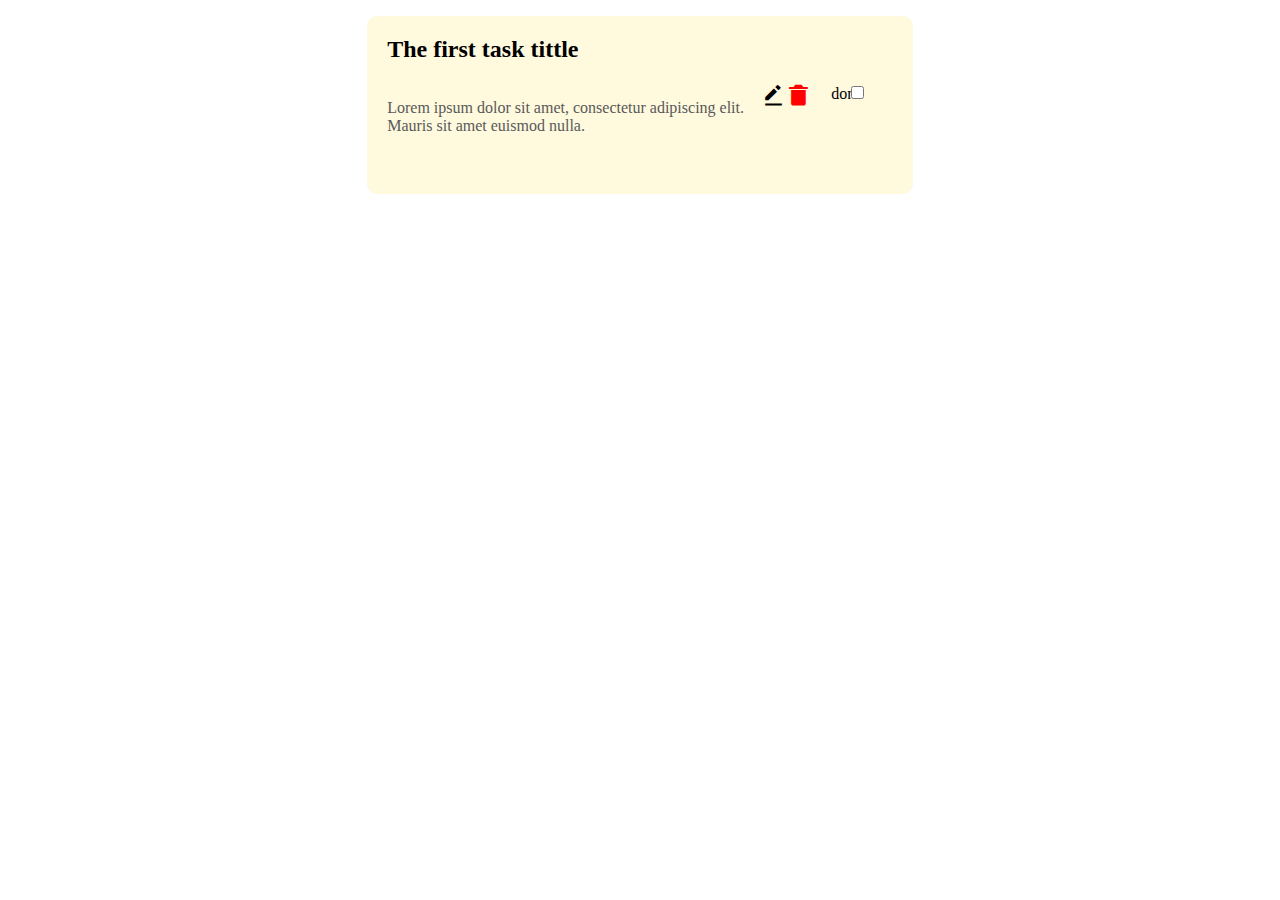
<file: lesson-6-Dom/index.html>
<!DOCTYPE html>
<html lang="en">
<head>
    <meta charset="UTF-8">
    <meta http-equiv="X-UA-Compatible" content="IE=edge">
    <meta name="viewport" content="width=device-width, initial-scale=1.0">
    <link rel="stylesheet" href="css/style.css">
    <link href='https://unpkg.com/boxicons@2.1.4/css/boxicons.min.css' rel='stylesheet'>
    <title>Document</title>
</head>
<body>

    
    <!--div class="box"></div-->


    <div class="conteiner">
        <div class="box">
          <h2>The first task tittle</h2>
          <p>Lorem ipsum dolor sit amet, consectetur adipiscing elit. Mauris sit amet euismod nulla.</p>
          <i class='bx bxs-edit-alt'></i>
          <i class='bx bxs-trash-alt'></i>
          <label>
            <input type="checkbox" name="" value="">done
          </label>
        </div>
    </div>

    <script src="js/main.js"></script>
</body>
</html>
</file>
<file: lesson-6-Dom/css/style.css>
.conteinerone{
    width: 750px;
    height: 399px;
    margin: 0px auto
} 
.conteiner{
    width: 40%;
    height: 178px;
    background-color: #FFF9DE;
    border-radius: 10px;
    margin: 16px auto;
    padding: 0px 20px;
    

}
.conteiner p{
    color: #595959;
    width: 74%;

}
.conteiner input{
    position: relative;
    left: 70%;
}
.box{
    display: flex;
    flex-wrap: wrap;
}
.bx{
    font-size: 25px;
    
}
.bxs-trash-alt{
    color: red;
}
.change{
    color:#000;
    text-decoration: line-through;
}

/* .conteiner{
  display: flex;
  background-color:green;
  margin: 18px;
} */

.openModal{
    font-size: 40px;
    background: none;
    border: none;
    width: 98%;
    text-align: right;
}
.closeModal{
    font-size: 20px;
    background: none;
    border: none;
    width: 98%;
    text-align: right;
}
.headerModal{
    display: flex;
}
.modalAdd{
    border: none;
    width: 29%;
}
.inpTitl{
    width: 98%;
    margin-bottom: 34px;
    border: 1px solid #ccc;
    padding: 8px 0px;
}
.inpDisc{
    width: 98%;
    margin-bottom: 34px;
    padding: 20px 0px;
    border: 1px solid #ccc;
}

.btnAdd{
    background: #2196F3;
    color: #ffffff;
    border: n;
    border: none;
    border-radius: 3px;
    padding: 7px 10px;
}
.btnClose{
    background: #fff;
    color: #2196F3;
    border: 1px solid #2196f3;
    padding: 6px 15px;
    border-radius: 3px;


}

.modalEdit{
    border: none;
    width: 29%;
}
.inpTitEdit{
    width: 98%;
    margin-bottom: 34px;
    border: 1px solid #ccc;
    padding: 8px 0px;
}
.inpDecEdit{
    width: 98%;
    margin-bottom: 34px;
    padding: 20px 0px;
    border: 1px solid #ccc;
}
.btnEdit{
    background: #2196F3;
    color: #ffffff;
    border: n;
    border: none;
    border-radius: 3px;
    padding: 7px 10px;
}
.btnCloseEdit{
    background: #fff;
    color: #2196F3;
    border: 1px solid #2196f3;
    padding: 6px 15px;
    border-radius: 3px;


}
</file>
